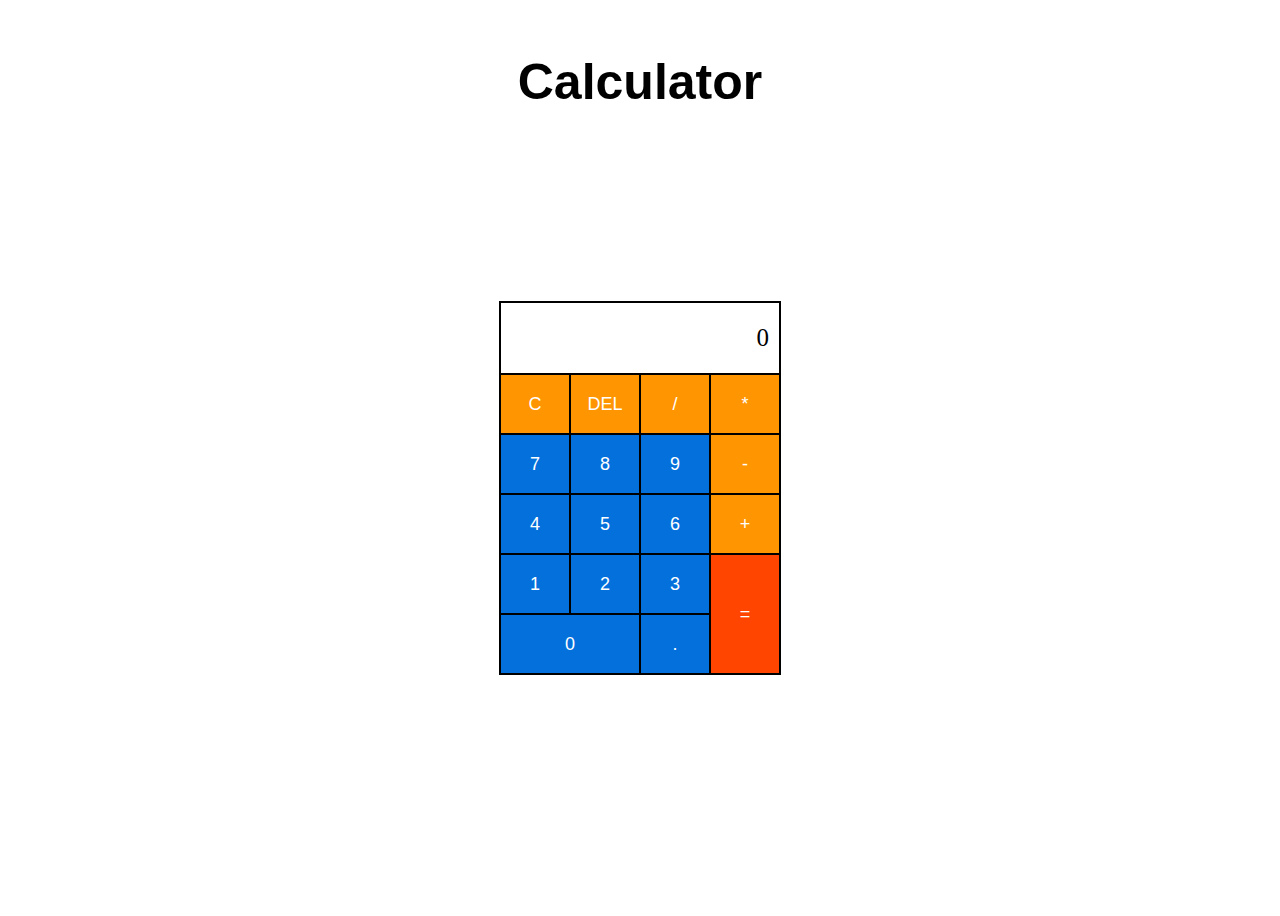
<file: index.html>
<!DOCTYPE html>
<html>
<head>
    <meta charset='utf-8'>
    <title>Calculator</title>
    <meta name='viewport' content='width=device-width, initial-scale=1'>
    <link href="styles/style.css" rel="stylesheet" type="text/css">
    
</head>
<body>
    <div class="body-container">
        <h1 class="title">Calculator</h1>
        <div class="calculator-container">
            <div class="screen">
                <p class="calculatedNumber">0</p>
            </div>
            <div class="grid-container">
                <button class="button3">C</button>
                <button class="button3">DEL</button>
                <button class="button3">/</button>
                <button class="button3">*</button>
                <button class="button1">7</button>
                <button class="button1">8</button>
                <button class="button1">9</button>
                <button class="button3">-</button>
                <button class="button1">4</button>
                <button class="button1">5</button>
                <button class="button1">6</button>
                <button class="button3">+</button>
                <button class="button1">1</button>
                <button class="button1">2</button>
                <button class="button1">3</button>
                <button class="button2 equal">=</button>
                <button class="button1 zero">0</button>
                <button class="button1">.</button>
            </div>
        </div>
    </div>
    <script src='main.js'></script>
</body>
</html>
</file>
<file: styles/style.css>
.body-container{
  display:flex;
  flex-direction: column;
  width:100%;
  height:100vh;
  align-items: center;
}
.title{
  margin: 5vh 0 10vh 0;
  font-family: sans-serif;
  font-size: 50px;
}
.calculator-container{
  margin-top: 100px;
  display:flex;
  flex-direction: column;
  justify-content: center;
  align-items: center;
  border: black 0.1em solid;
}
.screen{
  width:100%;
  margin-bottom: 4px;
  max-width: 100%;
  overflow-x: hidden;
  white-space: nowrap;
  border: black 0.1em solid;
}
.grid-container {
  display: grid;
  width:100%;
  grid-template-columns: repeat(4, 70px);
  grid-template-rows: repeat(5, 60px);
}
.zero{
  grid-column: 1 / 3;
}
.equal{
  grid-row: 4/6;
  grid-column: 4;
}
.screen{
  margin: 0;
  max-width: 278px;
  text-align: right;
  background-color: rgb(255, 255, 255);
  border-bottom: black 0.1em solid;
  border: black 1px solid;
}
.calculatedNumber{
  margin: 0;
  padding-right:10px;
  font-size: 25px;
  line-height: 70px;
}
.grid-container button{
  color:rgb(255, 255, 255);
  font-size:18px;
  border: 1px solid black;
  cursor: pointer;
}
.button1 {background-color: rgb(4, 112, 220);}
.button2 {background-color: orangered;}
.button3 {background-color: rgb(255, 149, 0);}
</file>
